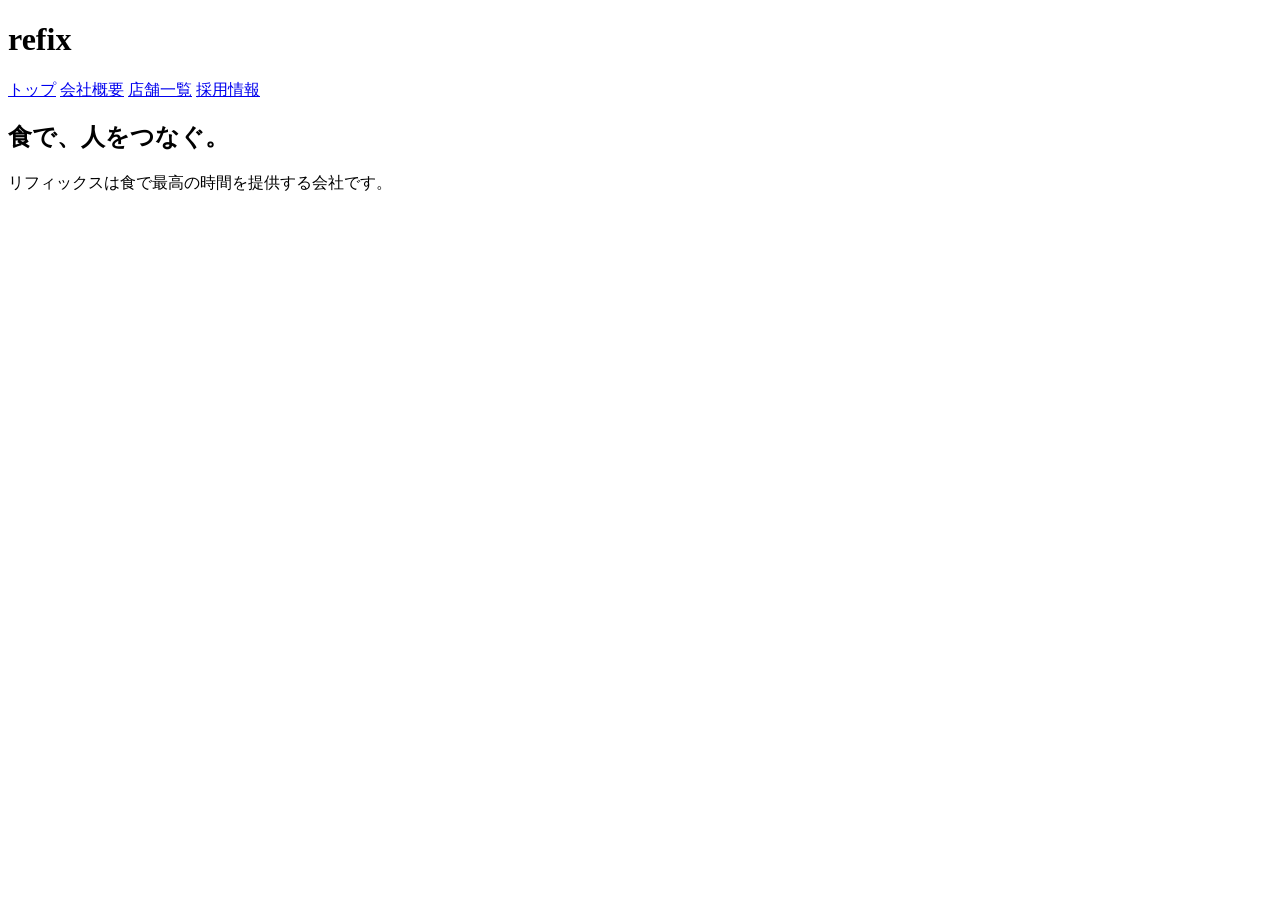
<file: index.html>
<!DOCTYPE html>
<html lang="ja">
<head>
    <meta charset="UTF-8">
    <meta name="viewport" content="width=device-width, initial-scale=1.0">
    <title>refix</title>
</head>
<body>
   <header>
     <h1>refix</h1>
    <nav>
        <a href="index.html">トップ</a>
        <a href="about.html">会社概要</a>
        <a href="shops.html">店舗一覧</a>
        <a href="recruit.html">採用情報</a>
    </nav>
   </header> 

   <main>
        <h2>食で、人をつなぐ。</h2>
        <P>リフィックスは食で最高の時間を提供する会社です。</P>
   </main>
</body>
</html>
</file>
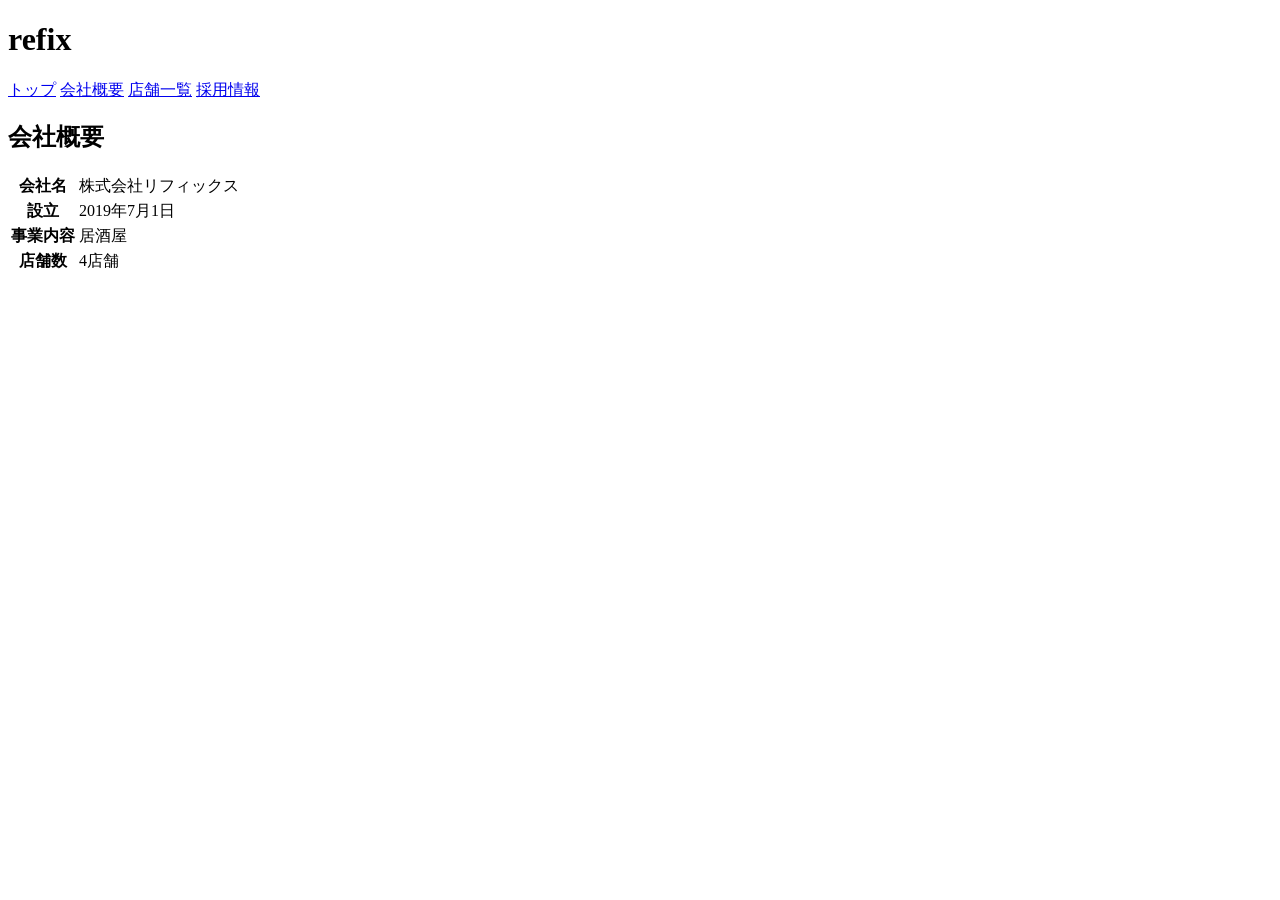
<file: about.html>
<!DOCTYPE html>
<html lang="ja">
<head>
    <meta charset="UTF-8">
    <meta name="viewport" content="width=device-width, initial-scale=1.0">
    <title>会社概要 | refix</title>
</head>
<body>
   <header>
     <h1>refix</h1>
    <nav>
        <a href="index.html">トップ</a>
        <a href="about.html">会社概要</a>
        <a href="shops.html">店舗一覧</a>
        <a href="recruit.html">採用情報</a>
    </nav>
   </header> 

   <main>
        <h2>会社概要</h2>
        <table>
            <tr>
                <th>会社名</th>
                <td>株式会社リフィックス</td>
            </tr>
            <tr>
                <th>設立</th>
                <td>2019年7月1日</td>
            </tr>
            <tr>
                <th>事業内容</th>
                <td>居酒屋</td>
            </tr>
            <tr>
                <th>店舗数</th>
                <td>4店舗</td>
            </tr>
        </table>
   </main>
</body>
</html>
</file>
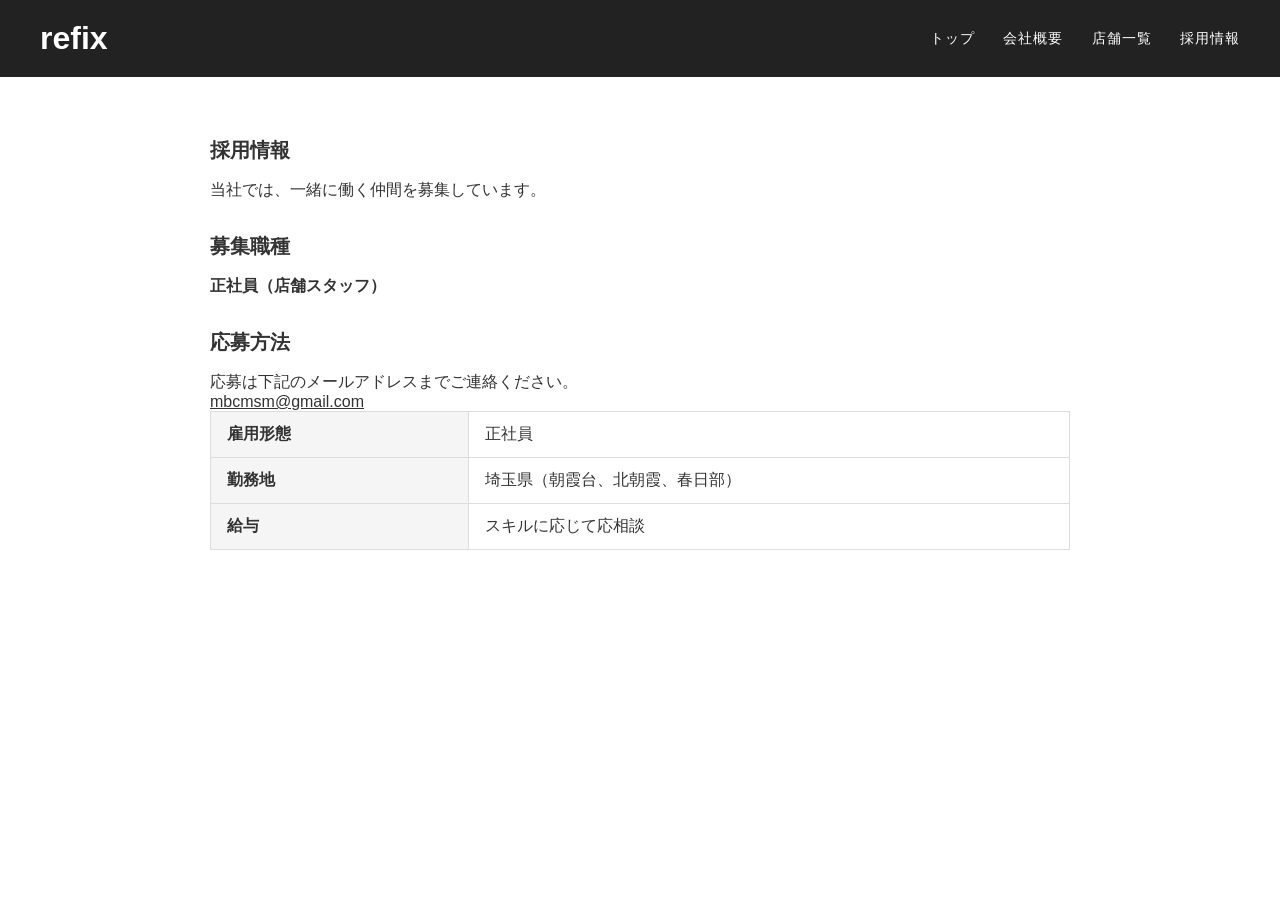
<file: recruit.html>
<!DOCTYPE html>
<html lang="ja">
<head>
    <meta charset="UTF-8">
    <meta name="viewport" content="width=device-width, initial-scale=1.0">
    <title>採用情報 | refix</title>
    <link rel="stylesheet" href="css/style.css">
</head>
<body>
    <header>
        <h1>refix</h1>
        <nav>
            <a href="index.html">トップ</a>
            <a href="about.html">会社概要</a>
            <a href="shops.html">店舗一覧</a>
            <a href="recruit.html">採用情報</a>
        </nav>
    </header>

    <main>
        <h2>採用情報</h2>
        <p>当社では、一緒に働く仲間を募集しています。</p>

        <h3>募集職種</h3>
        <div>
            <h4>正社員（店舗スタッフ）</h4>
            <table>
                <tr>
                    <th>雇用形態</th>
                    <td>正社員</td>
                </tr>
                <tr>
                    <th>勤務地</th>
                    <td>埼玉県（朝霞台、北朝霞、春日部）</td>
                </tr>
                <tr>
                    <th>給与</th>
                    <td>スキルに応じて応相談</td>
                </tr>

            <h3>応募方法</h3>
            <p>応募は下記のメールアドレスまでご連絡ください。</p>
            <p><a href="mailto:mbcmsm@gmail.com">mbcmsm@gmail.com</a></p>

    </main>
</body>
</html>
</file>
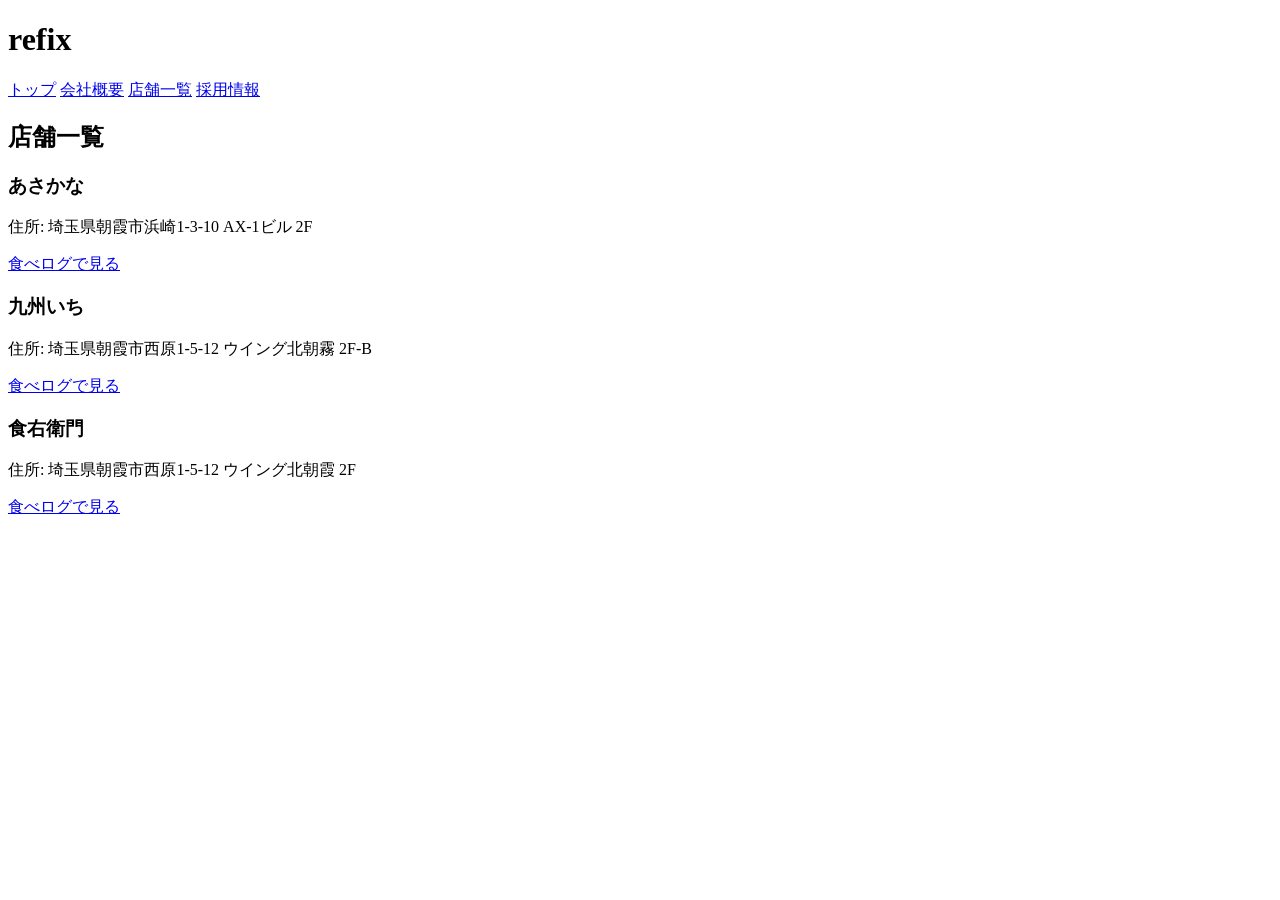
<file: shops.html>
<!DOCTYPE html> 
<html lang="ja">
<head>
    <meta charset="UTF-8">
    <meta name="viewport" content="width=device-width, initial-scale=1.0">
    <title>店舗一覧 | refix</title>
</head>
<body>
    <header>
        <h1>refix</h1>
        <nav>
            <a href="index.html">トップ</a>
            <a href="about.html">会社概要</a>
            <a href="shops.html">店舗一覧</a>
            <a href="recruit.html">採用情報</a>
        </nav>
    </header>

    <main>
        <h2>店舗一覧</h2>
        <div>
            <h3>あさかな</h3>
            <p>住所: 埼玉県朝霞市浜崎1-3-10 AX-1ビル 2F</p>
            <a href="https://tabelog.com/saitama/A1103/A110301/11053909/?msockid=058255a45412668336c54321556b67dc" target="_blank">食べログで見る</a>
        </div>

        <div>
            <h3>九州いち</h3>
            <p>住所: 埼玉県朝霞市西原1-5-12 ウイング北朝霧 2F-B</p>
            <a href="https://tabelog.com/saitama/A1103/A110301/11050406/?cid=yo_ms_kw_shop_st02_11050406&msclkid=d354855c5c0719c45507ef47d31e1a95" target="_blank">食べログで見る</a>
        </div>

        <div>
            <h3>食右衛門</h3>
            <p>住所: 埼玉県朝霞市西原1-5-12 ウイング北朝霞 2F</p>
            <a href="https://tabelog.com/saitama/A1103/A110301/11042337/?msockid=058255a45412668336c54321556b67dc" target="_blank">食べログで見る</a>
        </div>    
    </main>
</body>
</html
</file>
<file: css/style.css>
/* リセット */
* {
    margin: 0;
    padding: 0;
    box-sizing: border-box;
}

/* 全体 */
body {
    font-family: 'Hiragino Kaku Gothic Pro', 'メイリオ', sans-serif;
    background-color: #fff;
    color: #333;
}

/* ヘッダー */
header {
    background-color: #222;
    color: #fff;
    padding: 20px 40px;
    display: flex;
    justify-content: space-between;
    align-items: center;
}

/* ナビゲーション */
nav a {
    color: #fff;
    text-decoration: none;
    margin-left: 24px;
    font-size: 14px;
    letter-spacing: 1px;
}

nav a:hover {
    color: #ccc;
}

/* メインコンテンツ */
main {
    max-width: 900px;
    margin: 60px auto;
    padding: 0 20px;
}

main h2 {
    font-size: 20px;
    margin: 32px 0 16px;
}

main h3 {
    font-size: 20px;
    margin: 32px 0 16px;
}

/* テーブル */
table {
    width: 100%;
    border-collapse: collapse;
    margin-bottom: 24px;
}

th, td {
    padding: 12px 16px;
    border: 1px solid #ddd;
    text-align: left;
}

th {
    background-color: #f5f5f5;
    width: 30%;
}

/* リンク */
a {
    color: #333;
}

a:hover {
    color: #888;
}
</file>
